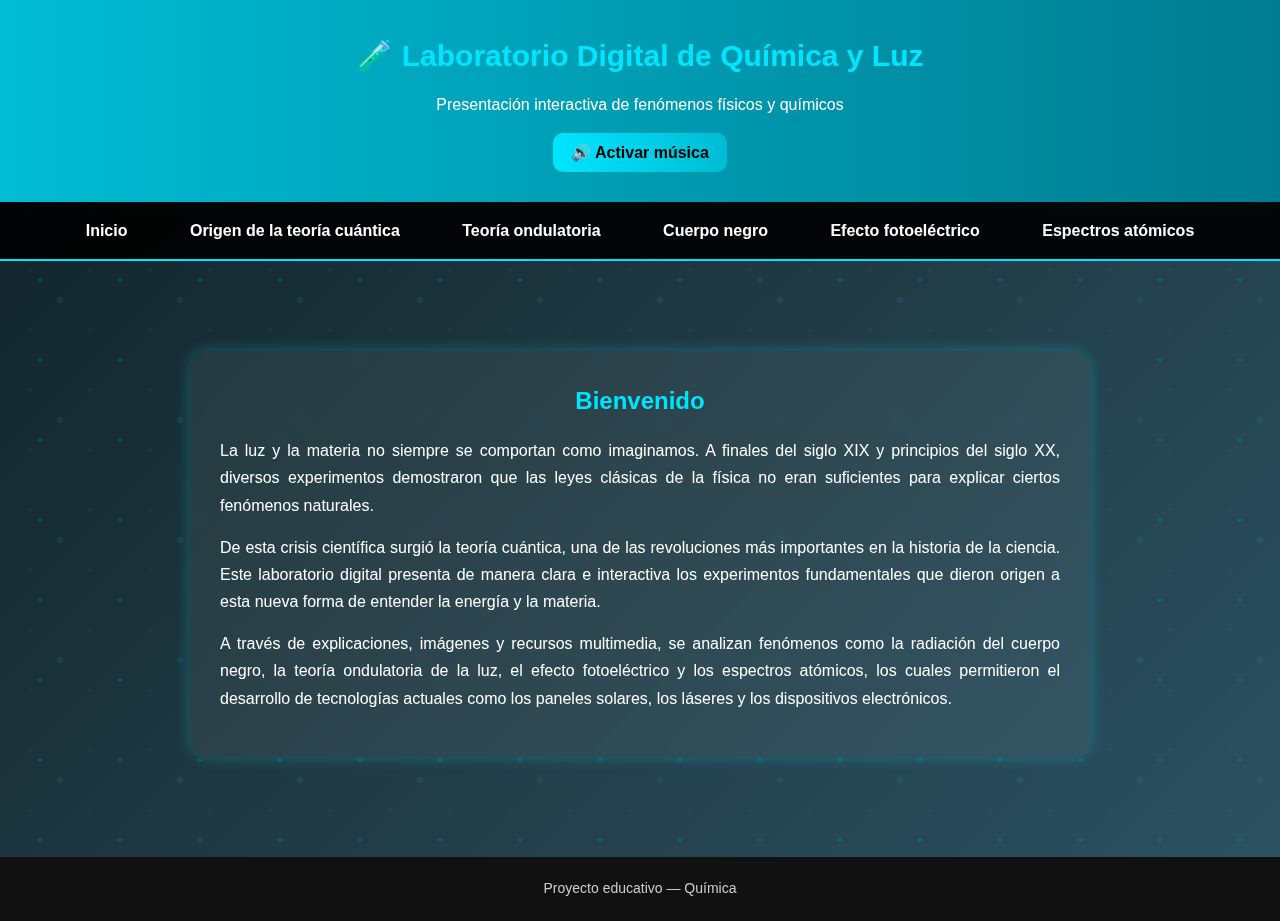
<file: index.html>
<!DOCTYPE html>
<html lang="es">

<head>
  <meta charset="UTF-8">
  <meta name="viewport" content="width=device-width, initial-scale=1.0">
  <title>Laboratorio Digital de Química</title>

  <!-- Estilos -->
  <link rel="stylesheet" href="estilos.css">
</head>

<body>

  <!-- Música de fondo -->
  <audio id="musicaFondo" loop autoplay>
    <source
      src="https://dn721801.ca.archive.org/0/items/hollow-knight-soundtrack-plus-dlc/01%20Hollow%20Knight%20%28Title%20Theme%29.mp3"
      type="audio/mpeg">
  </audio>



  <!-- ENCABEZADO -->
  <header>
    <h1>🧪 Laboratorio Digital de Química y Luz</h1>
    <p>Presentación interactiva de fenómenos físicos y químicos</p>

    <!-- BOTÓN PARA ACTIVAR MÚSICA -->
    <button onclick="activarMusica()" class="boton-musica">
      🔊 Activar música
    </button>
  </header>

  <!-- MENÚ DE NAVEGACIÓN -->
  <nav>
    <a href="index.html">Inicio</a>
    <a href="tema1.html">Origen de la teoría cuántica</a>
    <a href="tema2.html">Teoría ondulatoria</a>
    <a href="tema3.html">Cuerpo negro</a>
    <a href="tema4.html">Efecto fotoeléctrico</a>
    <a href="tema5.html">Espectros atómicos</a>
  </nav>

  <!-- CONTENIDO PRINCIPAL -->
  <main class="menu-container">

    <section class="presentacion">
      <h2>Bienvenido</h2>
      <p>
        La luz y la materia no siempre se comportan como imaginamos. A finales del siglo XIX y principios del siglo XX,
        diversos experimentos demostraron que las leyes clásicas de la física no eran suficientes para explicar ciertos
        fenómenos naturales.
      </p>

      <p>
        De esta crisis científica surgió la teoría cuántica, una de las revoluciones más importantes en la historia de
        la ciencia.
        Este laboratorio digital presenta de manera clara e interactiva los experimentos fundamentales que dieron origen
        a esta nueva forma de entender la energía y la materia.
      </p>

      <p>
        A través de explicaciones, imágenes y recursos multimedia, se analizan fenómenos como la radiación del cuerpo
        negro,
        la teoría ondulatoria de la luz, el efecto fotoeléctrico y los espectros atómicos, los cuales permitieron el
        desarrollo
        de tecnologías actuales como los paneles solares, los láseres y los dispositivos electrónicos.
      </p>
    </section>

  </main>

  <!-- PIE DE PÁGINA -->
  <footer>
    <p>Proyecto educativo — Química</p>
  </footer>

  <!-- SCRIPT PARA REPRODUCIR AUDIO -->
  <script>
    function activarMusica() {
      const musica = document.getElementById("musicaFondo");

      musica.volume = 0.5; // asegura volumen
      musica.muted = false;

      musica.play().then(() => {
        console.log("Música reproduciéndose");
      }).catch(error => {
        console.log("El navegador bloqueó el audio:", error);
      });
    }
  </script>

</body>

</html>
</file>
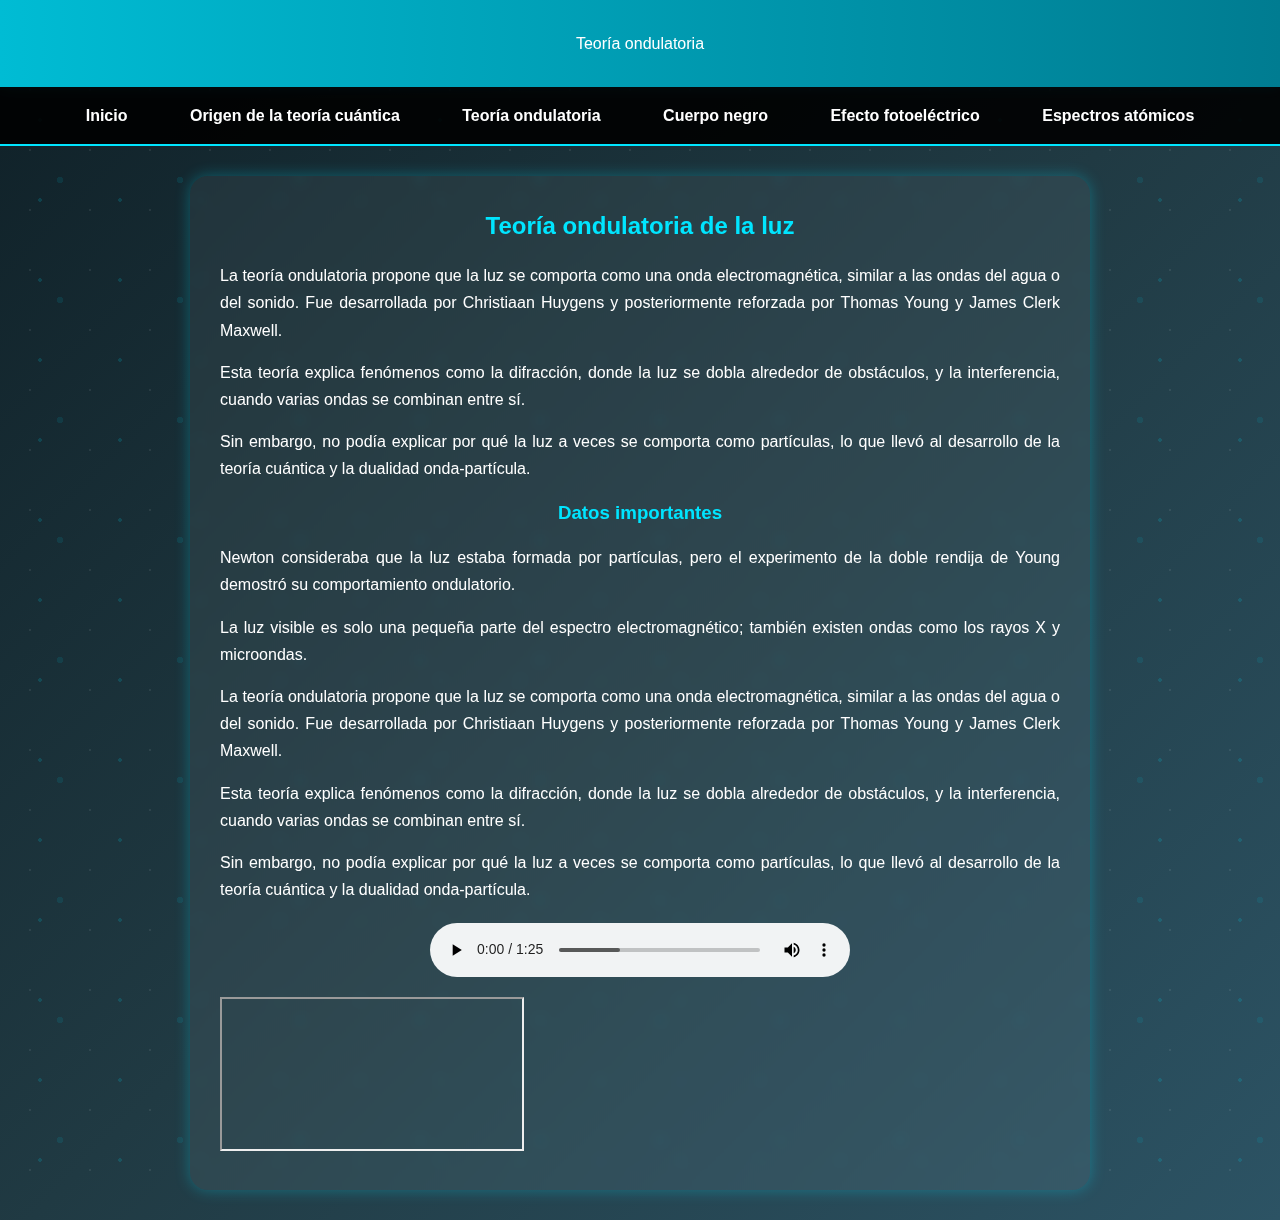
<file: tema2.html>
<!DOCTYPE html>
<html lang="es">

<head>
  <meta charset="UTF-8">
  <meta name="viewport" content="width=device-width, initial-scale=1.0">
  <title>Teoría ondulatoria</title>
  <link rel="stylesheet" href="estilos.css">
</head>

<body>

  <header>
    Teoría ondulatoria
  </header>

  <nav>
    <a href="index.html">Inicio</a>
    <a href="tema1.html">Origen de la teoría cuántica</a>
    <a href="tema2.html">Teoría ondulatoria</a>
    <a href="tema3.html">Cuerpo negro</a>
    <a href="tema4.html">Efecto fotoeléctrico</a>
    <a href="tema5.html">Espectros atómicos</a>
  </nav>

  <section>
    <h2>Teoría ondulatoria de la luz</h2>

    <p>
      La teoría ondulatoria propone que la luz se comporta como una onda electromagnética, similar a las ondas del agua
      o del sonido.
      Fue desarrollada por Christiaan Huygens y posteriormente reforzada por Thomas Young y James Clerk Maxwell.
    </p>

    <p>
      Esta teoría explica fenómenos como la difracción, donde la luz se dobla alrededor de obstáculos, y la
      interferencia,
      cuando varias ondas se combinan entre sí.
    </p>

    <p>
      Sin embargo, no podía explicar por qué la luz a veces se comporta como partículas,
      lo que llevó al desarrollo de la teoría cuántica y la dualidad onda-partícula.
    </p>

    <h3>Datos importantes</h3>

    <p>
      Newton consideraba que la luz estaba formada por partículas, pero el experimento de la doble rendija de Young
      demostró
      su comportamiento ondulatorio.
    </p>

    <p>
      La luz visible es solo una pequeña parte del espectro electromagnético; también existen ondas como los rayos X y
      microondas.
    </p>
    <p>
      La teoría ondulatoria propone que la luz se comporta como una onda electromagnética, similar a las ondas del agua
      o del sonido.
      Fue desarrollada por Christiaan Huygens y posteriormente reforzada por Thomas Young y James Clerk Maxwell.
    </p>

    <p>
      Esta teoría explica fenómenos como la difracción, donde la luz se dobla alrededor de obstáculos, y la
      interferencia,
      cuando varias ondas se combinan entre sí.
    </p>

    <p>
      Sin embargo, no podía explicar por qué la luz a veces se comporta como partículas,
      lo que llevó al desarrollo de la teoría cuántica y la dualidad onda-partícula.
    </p>

    <div class="media">
      <audio controls>
        <source src="audio-tema2.mp3" type="audio/mpeg">
      </audio>
    </div>

<div class="media">
  <iframe 
      src="https://drive.google.com/file/d/1KVCeAPX_NS-1ZVv07YGB_5Flwmx5tFVt/preview"
      allow="autoplay"
      allowfullscreen>
  </iframe>
</div>


</body>

</html>
</file>
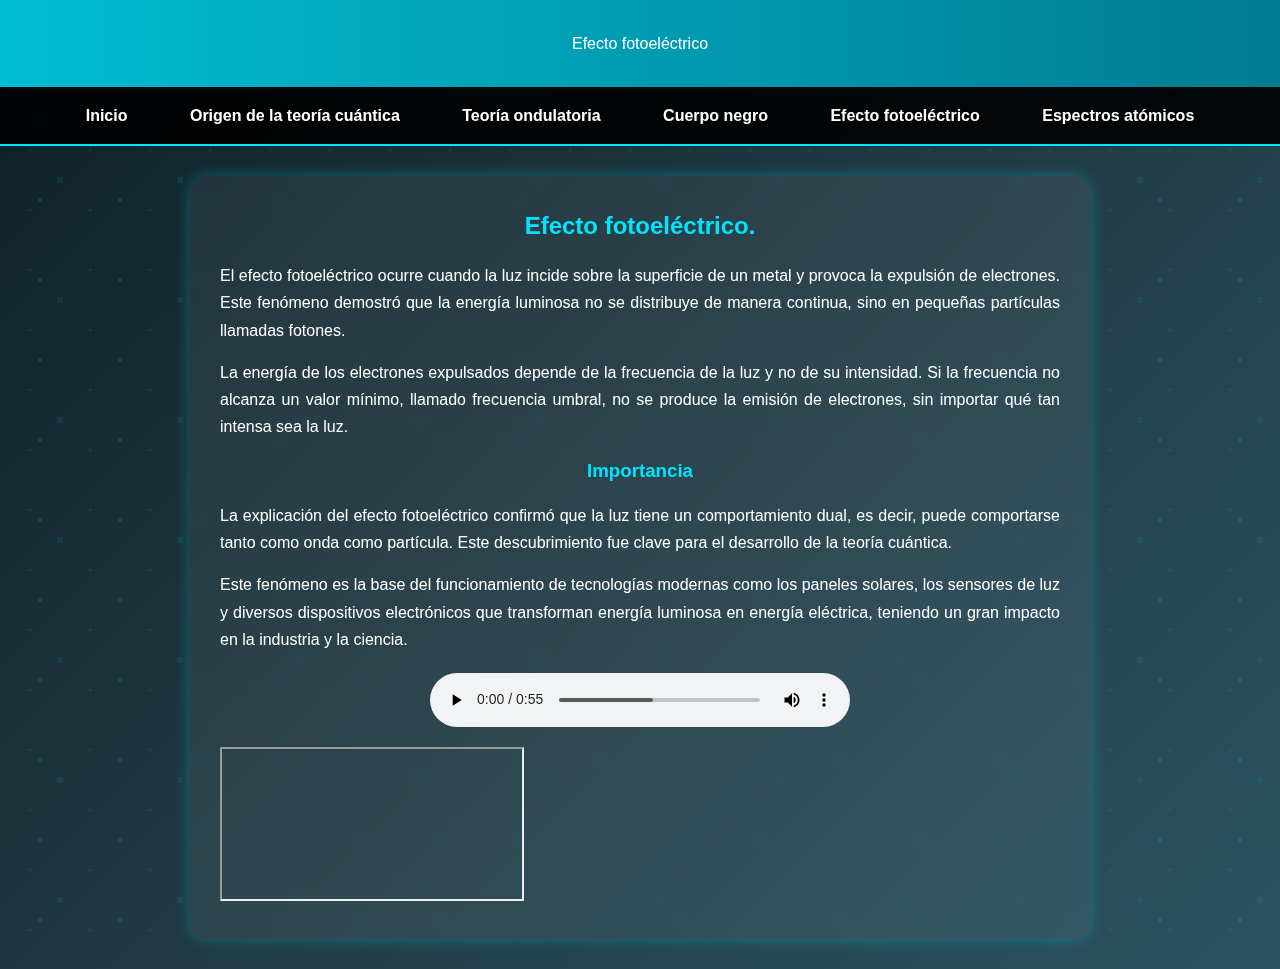
<file: tema4.html>
<!DOCTYPE html>
<html lang="es">

<head>
  <meta charset="UTF-8">
  <meta name="viewport" content="width=device-width, initial-scale=1.0">
  <title>Efecto fotoeléctrico</title>
  <link rel="stylesheet" href="estilos.css">
</head>

<body>

  <header>
    Efecto fotoeléctrico
  </header>

  <nav>
    <a href="index.html">Inicio</a>
    <a href="tema1.html">Origen de la teoría cuántica</a>
    <a href="tema2.html">Teoría ondulatoria</a>
    <a href="tema3.html">Cuerpo negro</a>
    <a href="tema4.html">Efecto fotoeléctrico</a>
    <a href="tema5.html">Espectros atómicos</a>
  </nav>

  <section>
    <h2>Efecto fotoeléctrico.</h2>

    <p>
    El efecto fotoeléctrico ocurre cuando la luz incide sobre la superficie
    de un metal y provoca la expulsión de electrones. Este fenómeno demostró
    que la energía luminosa no se distribuye de manera continua, sino en
    pequeñas partículas llamadas fotones.
    </p>

    <p>
    La energía de los electrones expulsados depende de la frecuencia de la luz
    y no de su intensidad. Si la frecuencia no alcanza un valor mínimo,
    llamado frecuencia umbral, no se produce la emisión de electrones,
    sin importar qué tan intensa sea la luz.
    </p>


    <h3>Importancia</h3>

    <p>
    La explicación del efecto fotoeléctrico confirmó que la luz tiene
    un comportamiento dual, es decir, puede comportarse tanto como onda
    como partícula. Este descubrimiento fue clave para el desarrollo
    de la teoría cuántica.
    </p>

    <p>
    Este fenómeno es la base del funcionamiento de tecnologías modernas
    como los paneles solares, los sensores de luz y diversos dispositivos
    electrónicos que transforman energía luminosa en energía eléctrica,
    teniendo un gran impacto en la industria y la ciencia.
    </p>


    <div class="media">
      <audio controls>
        <source src="audio-tema4.mp3" type="audio/mpeg">
      </audio>
    </div>

  <iframe 
      src="https://drive.google.com/file/d/1_uEwHVAA6H1cxgm3lceKYYLLDQT1E_V7/preview"
      allow="autoplay"
      allowfullscreen>
  </iframe>

  </section>

</body>

</html>
</file>
<file: estilos.css>
/* ============================= */
/* RESET BÁSICO */
/* ============================= */

* {
  margin: 0;
  padding: 0;
  box-sizing: border-box;
}

/* ============================= */
/* ESTILO GENERAL */
/* ============================= */

body {
  font-family: 'Segoe UI', Arial, sans-serif;
  background: linear-gradient(135deg, #0f2027, #203a43, #2c5364);
  color: #ffffff;
  line-height: 1.7;
  min-height: 100vh;
}

/* ============================= */
/* ENCABEZADO */
/* ============================= */

header {
  background: linear-gradient(90deg, #00bcd4, #007c91);
  padding: 30px 20px;
  text-align: center;
  box-shadow: 0 0 15px rgba(0, 229, 255, 0.5);
}

header h1 {
  font-size: 30px;
  margin-bottom: 10px;
}

header p {
  font-size: 16px;
}

/* ============================= */
/* MENÚ DE NAVEGACIÓN */
/* ============================= */

nav {
  background: rgba(0, 0, 0, 0.9);
  padding: 15px;
  text-align: center;
  border-bottom: 2px solid #00e5ff;
}

nav a {
  color: #ffffff;
  margin: 0 15px;
  text-decoration: none;
  font-weight: bold;
  font-size: 16px;
  padding: 8px 14px;
  border-radius: 8px;
  transition: 0.3s;
}

nav a:hover {
  background: #00e5ff;
  color: #000;
  box-shadow: 0 0 12px #00e5ff;
}

/* ============================= */
/* CONTENIDO PRINCIPAL */
/* ============================= */

main {
  max-width: 1000px;
  margin: 40px auto;
  padding: 20px;
}

/* ============================= */
/* SECCIONES */
/* ============================= */

section {
  background: rgba(255, 255, 255, 0.06);
  margin: 30px auto;
  padding: 30px;
  border-radius: 18px;
  box-shadow: 0 0 15px rgba(0, 229, 255, 0.3);
  backdrop-filter: blur(6px);
  max-width: 900px;
}

section p {
  text-align: justify;
  margin-bottom: 15px;
}

/* ============================= */
/* TÍTULOS */
/* ============================= */

h1, h2, h3 {
  text-align: center;
  color: #00e5ff;
  margin-bottom: 15px;
}

/* ============================= */
/* BOTÓN MÚSICA */
/* ============================= */

.boton-musica {
  margin-top: 15px;
  padding: 10px 18px;
  font-size: 16px;
  font-weight: bold;
  background: linear-gradient(90deg, #00e5ff, #00bcd4);
  border: none;
  border-radius: 10px;
  cursor: pointer;
  transition: 0.3s;
}

.boton-musica:hover {
  transform: scale(1.05);
  box-shadow: 0 0 12px #00e5ff;
}

/* ============================= */
/* CONTENEDOR DE VIDEOS */
/* ============================= */

.video-container {
  display: flex;
  justify-content: center;
  gap: 30px;
  flex-wrap: wrap;
  margin-top: 25px;
}

video {
  width: 420px;
  max-width: 100%;
  border-radius: 12px;
  box-shadow: 0 0 18px rgba(0,229,255,0.5);
  transition: 0.3s;
}

video:hover {
  transform: scale(1.03);
}

/* ============================= */
/* IMÁGENES */
/* ============================= */

img {
  width: 650px;
  max-width: 100%;
  display: block;
  margin: 20px auto;
  border-radius: 12px;
  box-shadow: 0 0 15px rgba(0,229,255,0.4);
  transition: 0.3s;
}

img:hover {
  transform: scale(1.02);
}

/* ============================= */
/* AUDIO */
/* ============================= */

audio {
  display: block;
  margin: 20px auto;
  width: 420px;
  max-width: 100%;
}

/* ============================= */
/* FOOTER */
/* ============================= */

footer {
  text-align: center;
  padding: 20px;
  background: #111;
  margin-top: 50px;
  font-size: 14px;
  color: #ccc;
}

/* ============================= */
/* FONDO ANIMADO */
/* ============================= */

body::before {
  content: "";
  position: fixed;
  width: 200%;
  height: 200%;
  background-image:
    radial-gradient(circle, rgba(0,229,255,0.15) 2px, transparent 2px),
    radial-gradient(circle, rgba(0,188,212,0.12) 3px, transparent 3px),
    radial-gradient(circle, rgba(255,255,255,0.08) 1px, transparent 1px);

  background-size: 80px 80px, 120px 120px, 60px 60px;
  animation: moverFondo 40s linear infinite;
  z-index: -1;
}

@keyframes moverFondo {
  from { transform: translate(0, 0); }
  to { transform: translate(-200px, -200px); }
}

/* ============================= */
/* RESPONSIVE */
/* ============================= */

@media (max-width: 768px) {
  header h1 {
    font-size: 22px;
  }

  nav a {
    display: block;
    margin: 8px 0;
  }
}
</file>
